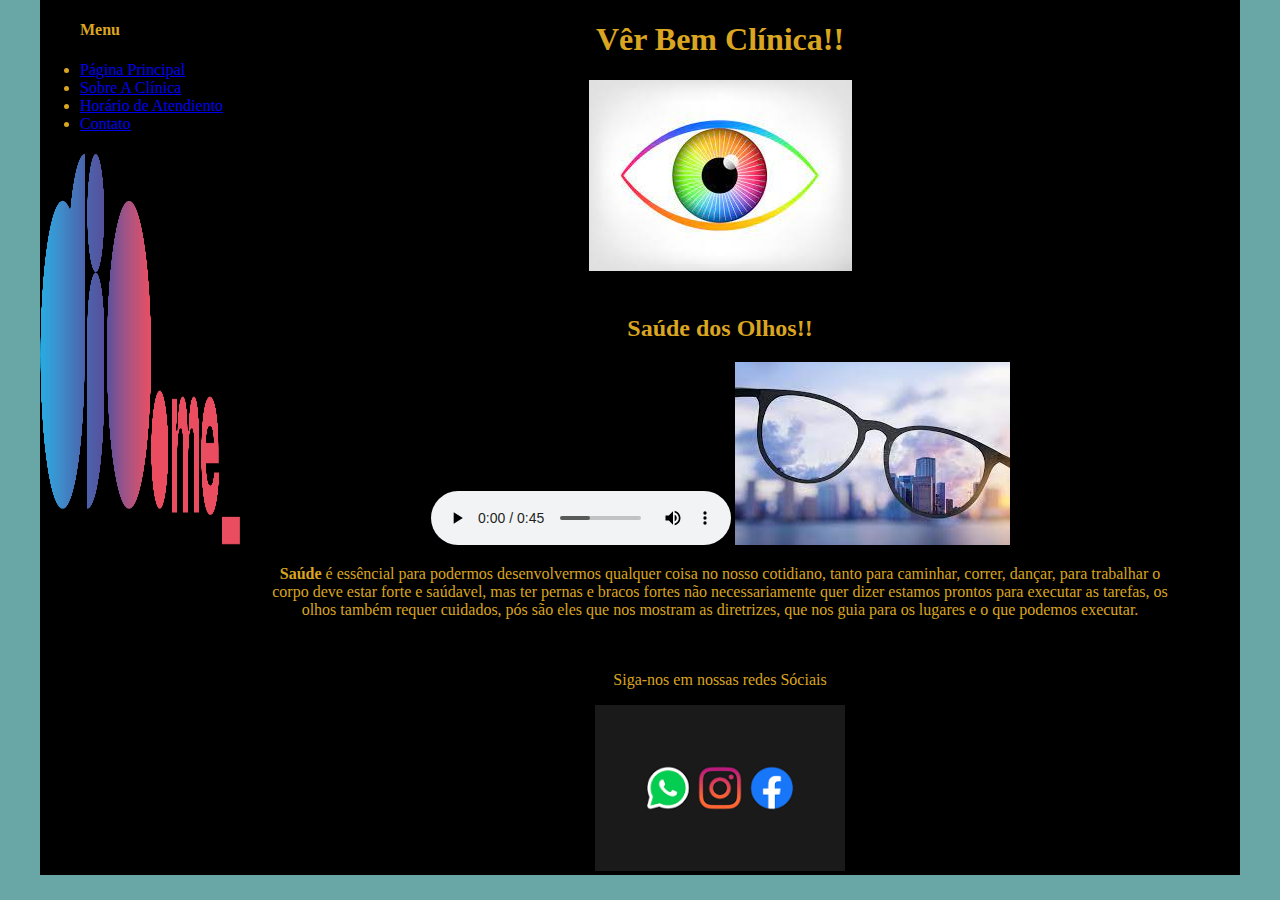
<file: Dio.meHTML/index.html>
<!DOCTYPE html>
<html lang="pt-br">
<head>
    <meta charset="UTF-8">
    <meta http-equiv="X-UA-Compatible" content="IE=edge">
    <meta name="viewport" content="width=device-width, initial-scale=1.0">
    <title>Template - Utilizar como modelo</title>
    <link rel="stylesheet" href="base.css">
</head>
<body>
    <div class="wrapper">
        
        <div class="cardapio">
            <!-- Aqui vai o seu menu -->
            <h4><blockquote>Menu</blockquote></h4>
            <ul>
                <a href="https://dio.me.com" target="_blank">
                <li><a href="index.html">Página Principal</a></li>
                <li><a href="sobreaclinica.html">Sobre A Clínica</a></li>
                <li><a href="horarioatendimento.html">Horário de Atendiento</a></li>
                <li><a href="contato.html">Contato</a></li>
            </ul>
            <img src="./logo.dio.me3.png" width="200px 
            " height="400px" alt="">
        </div>

        <div class="main">
            <div class="header">
               <!-- Aqui vai o seu header -->
               <h1>Vêr Bem Clínica!!</h1>
               <img src="./oculos(1).png"  alt="logo do cabeçario">
            </div>
    
            <div class="content">
               <!-- Aqui vai o seu conteúdo -->
               <h2>Saúde dos Olhos!!</h2>
               <audio controls>
                <source src="./musica.oggvorbis.ogg">
               </audio>
               <img src="./images (2).png" alt="oculos"><br>
                <p><b>Saúde</b> é essêncial para podermos desenvolvermos qualquer coisa no nosso cotidiano, tanto para caminhar, correr, dançar, para trabalhar o corpo deve estar forte e saúdavel, mas ter pernas e bracos fortes não necessariamente quer dizer estamos prontos para executar as tarefas, os olhos também requer cuidados, pós são eles que nos mostram as diretrizes, que nos guia para os lugares e o que podemos executar.</p>
            </div>
            <div class="footer">
                <!-- Aqui vai o seu rodapé -->
                <p>Siga-nos em nossas redes Sóciais</p>
                <img src="./logo.2.png" width="26%" alt="logo das redes sociais">
            </div>
        </div>
   </body>
   </html>
</file>
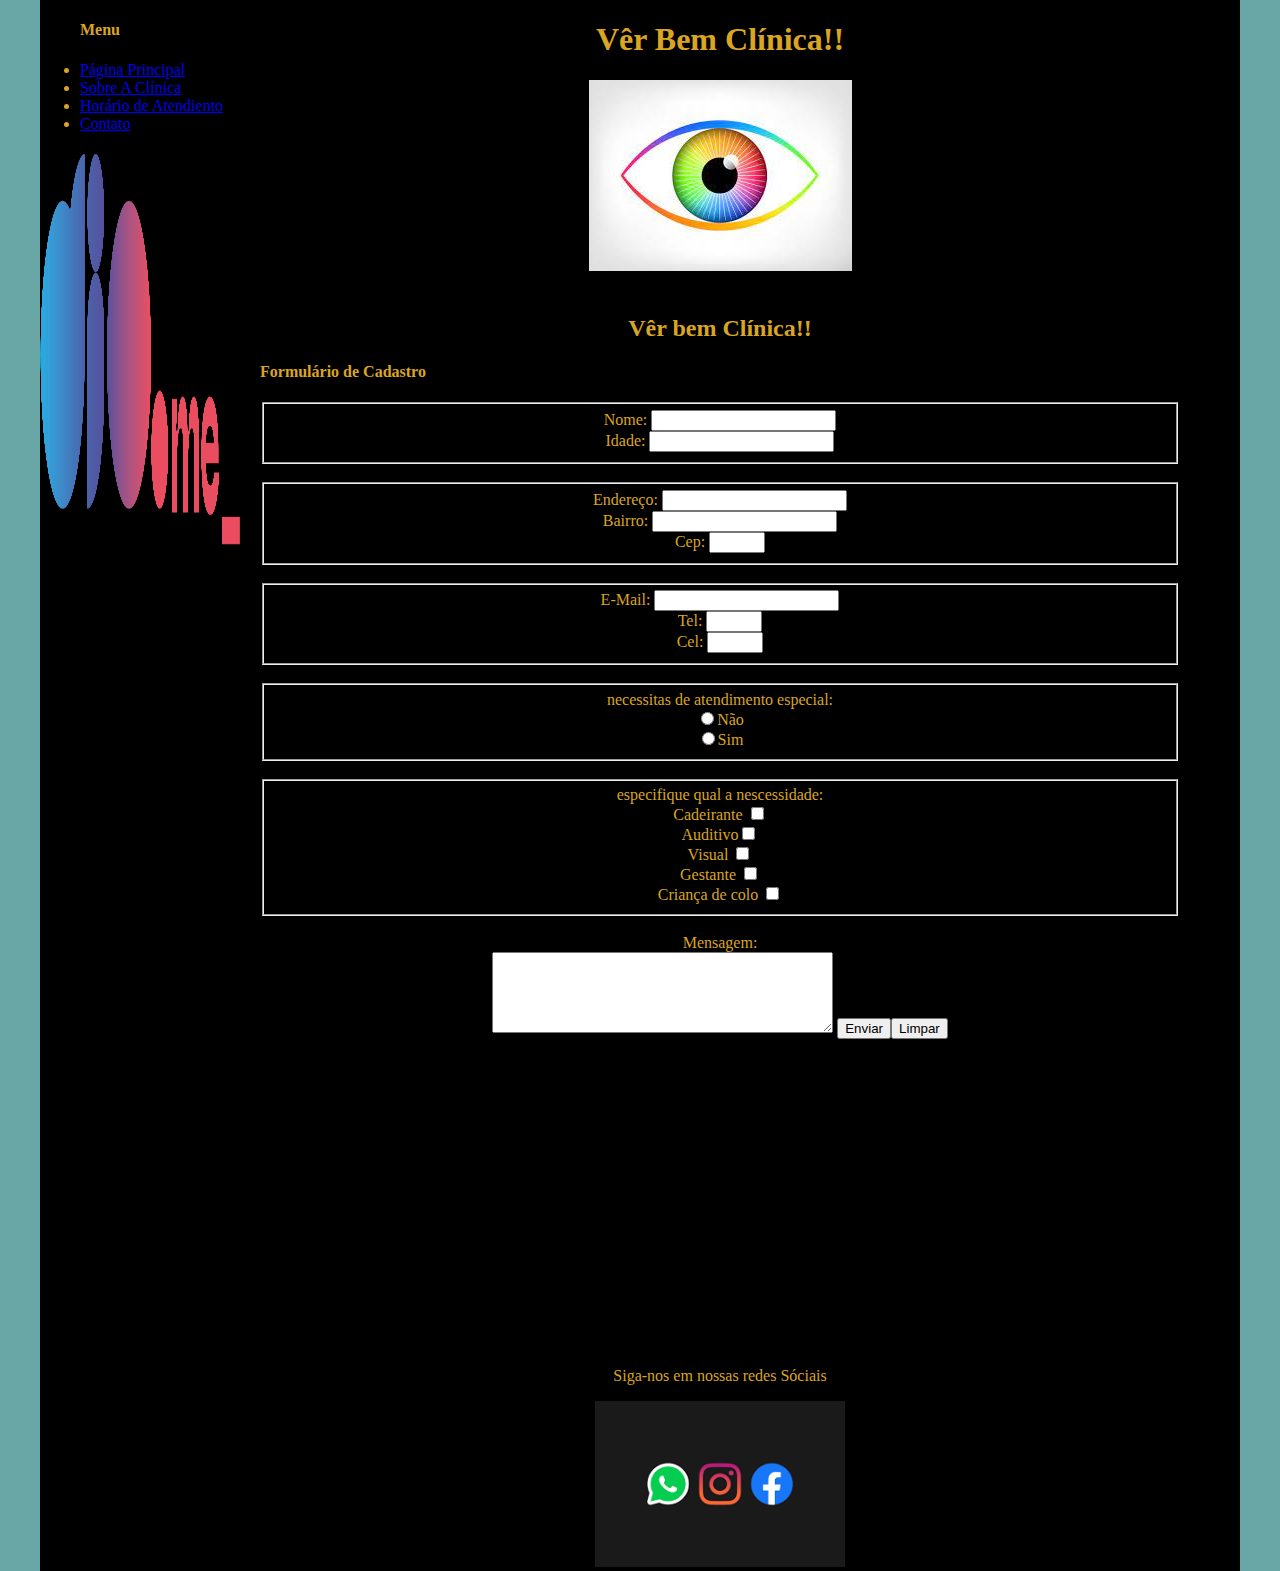
<file: Dio.meHTML/contato.html>
<!DOCTYPE html>
<html lang="pt-br">
<head>
    <meta charset="UTF-8">
    <meta http-equiv="X-UA-Compatible" content="IE=edge">
    <meta name="viewport" content="width=device-width, initial-scale=1.0">
    <title>Template - Utilizar como modelo</title>
    <link rel="stylesheet" href="base.css">
</head>
<body>
    <div class="wrapper">
        
        <div class="cardapio">
            <!-- Aqui vai o seu menu -->
            <h4><blockquote>Menu</blockquote></h4>
            <ul>
                <a href="https://dio.me.com" target="_blank">
                <li><a href="index.html">Página Principal</a></li>
                <li><a href="sobreaclinica.html">Sobre A Clínica</a></li>
                <li><a href="horarioatendimento.html">Horário de Atendiento</a></li>
                <li><a href="contato.html">Contato</a></li>
            </ul>
            <img src="./logo.dio.me3.png" width="200px 
            " height="400px" alt="">
        </div>

        <div class="main">
            <div class="header">
               <!-- Aqui vai o seu header -->
               <h1>Vêr Bem Clínica!!</h1>
               <img src="./oculos(1).png"  alt="logo do cabeçario">
            </div>
    
            <div class="content">
                
               <!-- Aqui vai o seu conteúdo -->
               <h2>Vêr bem Clínica!!</h2>
               <h4 class="cadastro">Formulário de Cadastro</h4>
              <form  name="contato" action="https://meusite.com.br/contato" method="post" target="_blank">
                <fieldset>
                 <label> Nome:</label> <input type="text" name="nome" min="6" max="15"><br>
                 <label> Idade: </label><input type="number" name="age"></fieldset><br> 
                 <fieldset>                
                 <label> Endereço: </label> <input type="text" max="20" min="10" name="nome" max="40" min="15"><br>
                 <label> Bairro: </label><input type="text" name="nome" id="nome" max="20" min="10"><br>
                <label> Cep: </label><input type="number" name="number"  max="30" min="15"></fieldset><br>
                <fieldset>
                <label> E-Mail: </label><input type="email" name="email" min="10" max="40"><br>
                 <label> Tel: </label><input type="number" name="number"  min="10" max="20"><br>
                <label> Cel: </label><input type="number" name="number"  max="20" min="15"></fieldset><br>
                <fieldset>
            necessitas de atendimento especial: <br> <input type="radio" name="necessitas" value="nao">Não<br>
<input type="radio" name="necessitas" value="sim">Sim</fieldset><br>
<fieldset>
            especifique qual a nescessidade: <br>
            Cadeirante <input type="checkbox" name="especial" value="cadeirante"><br>
            Auditivo<input type="checkbox" name="especial"  value="auditivo"><br>
             Visual  <input type="checkbox" name="especial"  value="Visual"><br>
            Gestante  <input type="checkbox" name="especial"  value="gestante"><br>
            Criança de colo  <input type="checkbox" name="especial"  value="criança de colo"></fieldset><br>

                <label> Mensagem: </label><br><textarea name="mensagem" cols="40" rows="5"></textarea>
                <button type="submit">Enviar</button><button type="reset">Limpar</button>
              </form><br>
              
             
               <iframe  src="https://www.google.com/maps/embed?pb=!1m18!1m12!1m3!1d467688.8949511927!2d-46.59529919999996!3d-23.68241239999999!2m3!1f0!2f0!3f0!3m2!1i1024!2i768!4f13.1!3m3!1m2!1s0x94ce448183a461d1%3A0x9ba94b08ff335bae!2zU8OjbyBQYXVsbywgU1A!5e0!3m2!1spt-BR!2sbr!4v1674081236975!5m2!1spt-BR!2sbr" width="500" height="270" style="border:0;" allowfullscreen="" loading="lazy" referrerpolicy="no-referrer-when-downgrade"></iframe>
                
            </div>
            <div class="footer">
                <!-- Aqui vai o seu rodapé -->
                <p>Siga-nos em nossas redes Sóciais</p>
                <img src="./logo.2.png" width="26%" alt="logo das redes sociais">
            </div>
        </div>
   </body>
   </html>
</file>
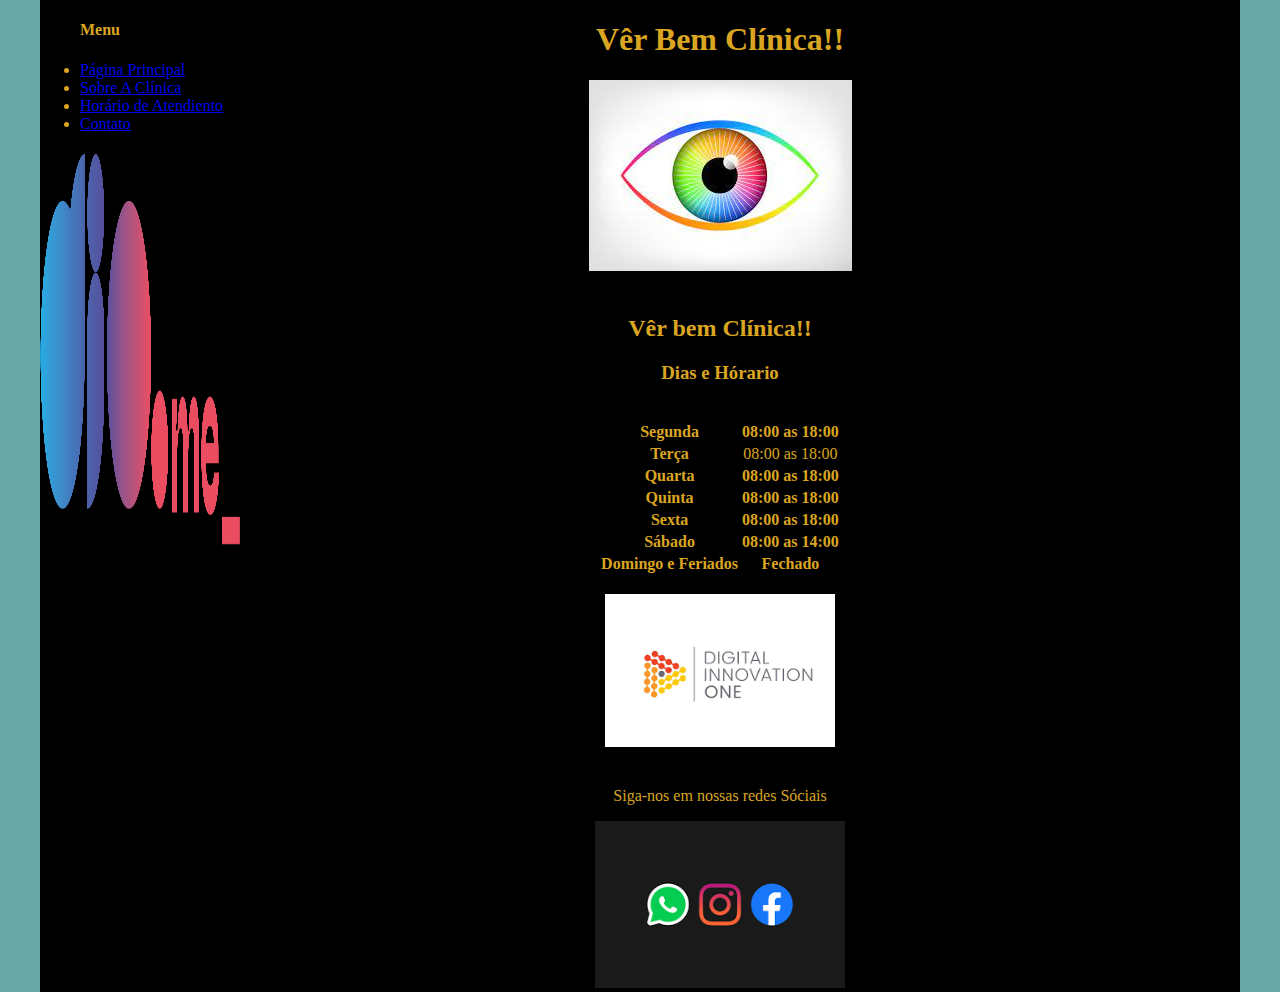
<file: Dio.meHTML/horarioatendimento.html>
<!DOCTYPE html>
<html lang="pt-br">
<head>
    <meta charset="UTF-8">
    <meta http-equiv="X-UA-Compatible" content="IE=edge">
    <meta name="viewport" content="width=device-width, initial-scale=1.0">
    <title>Template - Utilizar como modelo</title>
    <link rel="stylesheet" href="base.css">
</head>
<body>
    <div class="wrapper">
        
        <div class="cardapio">
            <!-- Aqui vai o seu menu -->
            <h4><blockquote>Menu</blockquote></h4>
            <ul>
                <a href="https://dio.me.com" target="_blank">
                <li><a href="index.html">Página Principal</a></li>
                <li><a href="sobreaclinica.html">Sobre A Clínica</a></li>
                <li><a href="horarioatendimento.html">Horário de Atendiento</a></li>
                <li><a href="contato.html">Contato</a></li>
            </ul>
            <img src="./logo.dio.me3.png" width="200px" height="400px
            ">
        </div>

        <div class="main">
            <div class="header">
               <!-- Aqui vai o seu header -->
               <h1>Vêr Bem Clínica!!</h1>
               <img src="./oculos(1).png"  alt="logo do cabeçario">
            </div>
    
            <div class="content">
               <!-- Aqui vai o seu conteúdo -->
               <h2 align="center">Vêr bem Clínica!!</h2>
               <h3 align="center">Dias e Hórario</h3>
               <table class="tabela" align="center">
                <tr><th class="ce">Segunda</th> <th class="cd">08:00 as 18:00</th></tr>
                <tr><th class="ce">Terça</td><td class="cd"> 08:00 as 18:00</th></tr>
                <tr><th class="ce">Quarta</th><th class="cd"> 08:00 as 18:00</th></tr>
                <tr><th class="ce">Quinta</th><th class="cd"> 08:00 as 18:00</th></tr>
                <tr><th class="ce">Sexta</th><th class="cd"> 08:00 as 18:00</th></tr>
                <tr><th class="ce">Sábado</th><th class="cd"> 08:00 as 14:00</th></tr>
                <tr><th align="center" class="ce">Domingo e Feriados</th><th class="cd"> Fechado</th></tr><br> 
                </table><br>
                    <img  src="./logo.dio.me2.png" width="25%" height="170%
                    "  alt="logo da dio.me">
               
              
            </div>
            <div class="footer">
                <!-- Aqui vai o seu rodapé -->
                <p>Siga-nos em nossas redes Sóciais</p>
                <img src="./logo.2.png" width="26%" alt="logo das redes sociais">
            </div>
        </div>
   </body>
   </html>
</file>
<file: Dio.meHTML/base.css>
html, body {
    margin: 0;
}
body {
    background-color: rgba(5, 108, 108, .6);
    display: flex;
    justify-content: center;
    
}

.wrapper {
    width: 1200px;
    display:flex;
    margin: 0 auto;
    background-color: black;
    color: goldenrod;
    
}
.main {
    display: block;
    flex-flow: column;
    width: 80%;
}
.menu {
    display: inline-block;
    width:1%;
    background-color: goldenrod;
    padding: 10px 20px 0px;
    color: goldenrod;
    
}
.header {
    background-color: black;
    min-height: 150px;
    color: goldenrod;
    text-align: center;
}
.content  {
    text-align: center;
    background-color: black;
    min-height: 300px;
    padding: 20px;
    
}
 .row{
    display:block;
    width: 80%;
    text-align: center;
    
 }
 .cadastro{
    text-align: justify;
 }
.tabela{
    text-align: center;
}
.footer {
    background-color: black;
    min-height: 150px;
    text-align: center;
    
}
</file>
